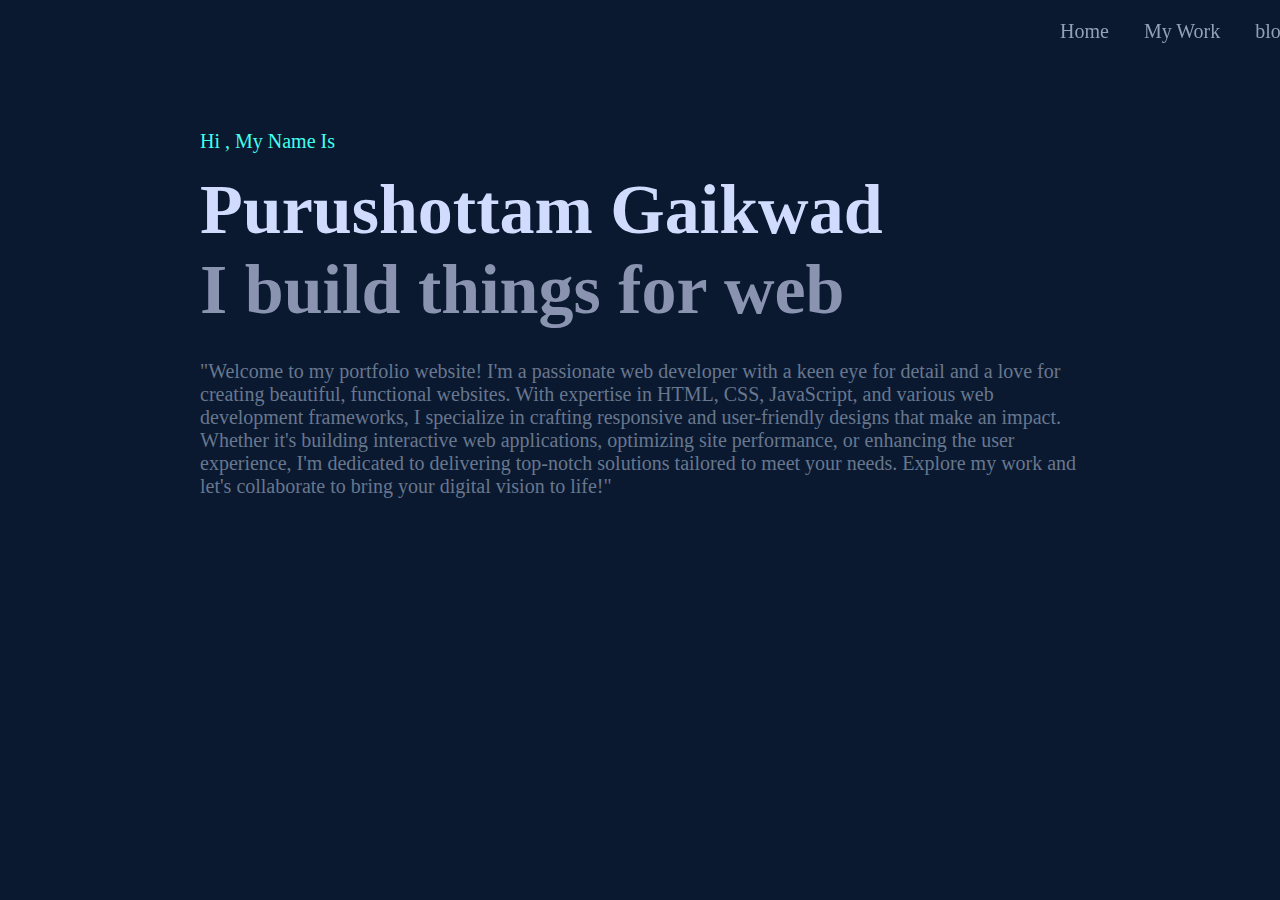
<file: index.html>
<!DOCTYPE html>
<head>
    <Title>MY PORTOFOLIO</Title>
    <link rel="stylesheet" href="assets/style.css">
    <link rel="stylesheet" href="https://cdnjs.cloudflare.com/ajax/libs/font-awesome/6.5.1/css/all.min.css" integrity="sha512-DTOQO9RWCH3ppGqcWaEA1BIZOC6xxalwEsw9c2QQeAIftl+Vegovlnee1c9QX4TctnWMn13TZye+giMm8e2LwA==" crossorigin="anonymous" referrerpolicy="no-referrer" />

</head>
<body>
<div class="content">
    
<div class="main">
    <div class="nav">
        <ul>
            <li><i class="fa-solid fa-house"></i><a href="#">Home</a></li>
            <li><i class="fa-sharp fa-solid fa-person-digging"></i><a href="#">My Work</a></li>
            <li><i class="fa-solid fa-keyboard"></i><a href="#">blogs</a></li>
            <li><i class="fa-sharp fa-solid fa-address-card"></i><a href="#">Contact</a></li>
        </ul>
    </div>
    <p>Hi , My Name Is</p>
        <h1>Purushottam Gaikwad</h1>
        <h1 class="build">I build things for web</h1>
        <p>
            "Welcome to my portfolio website! I'm a passionate web developer with a keen eye for detail and a love for creating beautiful, functional websites. With expertise in HTML, CSS, JavaScript, and various web development frameworks, I specialize in crafting responsive and user-friendly designs that make an impact. Whether it's building interactive web applications, optimizing site performance, or enhancing the user experience, I'm dedicated to delivering top-notch solutions tailored to meet your needs. Explore my work and let's collaborate to bring your digital vision to life!"</p>
</div>
</div>
</body>
</html>
</file>
<file: assets/style.css>
*{
    margin: 0px;
    padding: opx;
    font-family: 'Times New Roman', Times, serif;
    
}


body{
    background-color: #0A1930;
}
.main p{
    font-size: 20px;
    color: rgb(65, 255, 239);
    position: absolute;
    left: 200px;
    top: 130px;
}
.main h1{
    font-size: 70px;
    color: rgb(209, 219, 254);
    position: absolute;
    left: 200px;
    top: 170px;
}
.main .build{
    font-size: 70px;
    color: rgb(138, 147, 176);
    position: absolute;
    left: 200px;
    top: 250px;
}
.main h1+p{
    font-size: 20px;
    margin: 10px 200px 10px 50px;
    color: rgb(104, 119, 142);
    position: absolute;
    left: 150px;
    top: 350px;
}
}

.nav{
    height: 8vh;
    width: 100%;
    position: absolute;
    /* background-color: rgb(12, 16, 51); */
} 
.nav ul{
    font-size: 20px;
    position: fixed;
    width: 100%;
    left: 1000px; 
    line-height: 60%;
    top: 25px;
}

.nav ul li  {
    text-decoration: none;
    text-align: center;
    display: inline;
    padding: 15px 10px 15px 10px ;  
    
    /* margin: 5px 10px 5px 10px; */
}
.nav ul  i{
    padding: 5px;
    color: #92A0BA;
}

.nav ul a{   
    color: #92A0BA;
    text-decoration: none; 
  
    
}

.nav ul li:hover{
    background-color: rgb(255, 255, 255);
    box-shadow: 0 0 5px rgb(255, 255, 255);  
    
}
</file>
<file: myporfoliostyle.css>
*{
    margin: 0px;
    padding: opx;
    font-family: 'Times New Roman', Times, serif;
    
}


body{
    background-color: #0A1930;
}
.main p{
    font-size: 20px;
    color: rgb(65, 255, 239);
    position: absolute;
    left: 200px;
    top: 130px;
}
.main h1{
    font-size: 70px;
    color: rgb(209, 219, 254);
    position: absolute;
    left: 200px;
    top: 170px;
}
.main .build{
    font-size: 70px;
    color: rgb(138, 147, 176);
    position: absolute;
    left: 200px;
    top: 250px;
}
.main h1+p{
    font-size: 20px;
    margin: 10px 200px 10px 50px;
    color: rgb(104, 119, 142);
    position: absolute;
    left: 150px;
    top: 350px;
}
}

.nav{
    height: 8vh;
    width: 100%;
    position: absolute;
    /* background-color: rgb(12, 16, 51); */
} 
.nav ul{
    font-size: 20px;
    position: fixed;
    width: 100%;
    left: 1000px; 
    line-height: 60%;
    top: 25px;
}

.nav ul li  {
    text-decoration: none;
    text-align: center;
    display: inline;
    padding: 15px 10px 15px 10px ;  
    
    /* margin: 5px 10px 5px 10px; */
}
.nav ul  i{
    padding: 5px;
    color: #92A0BA;
}

.nav ul a{   
    color: #92A0BA;
    text-decoration: none; 
  
    
}

.nav ul li:hover{
    background-color: rgb(255, 255, 255);
    box-shadow: 0 0 5px rgb(255, 255, 255);  
    
}
</file>
